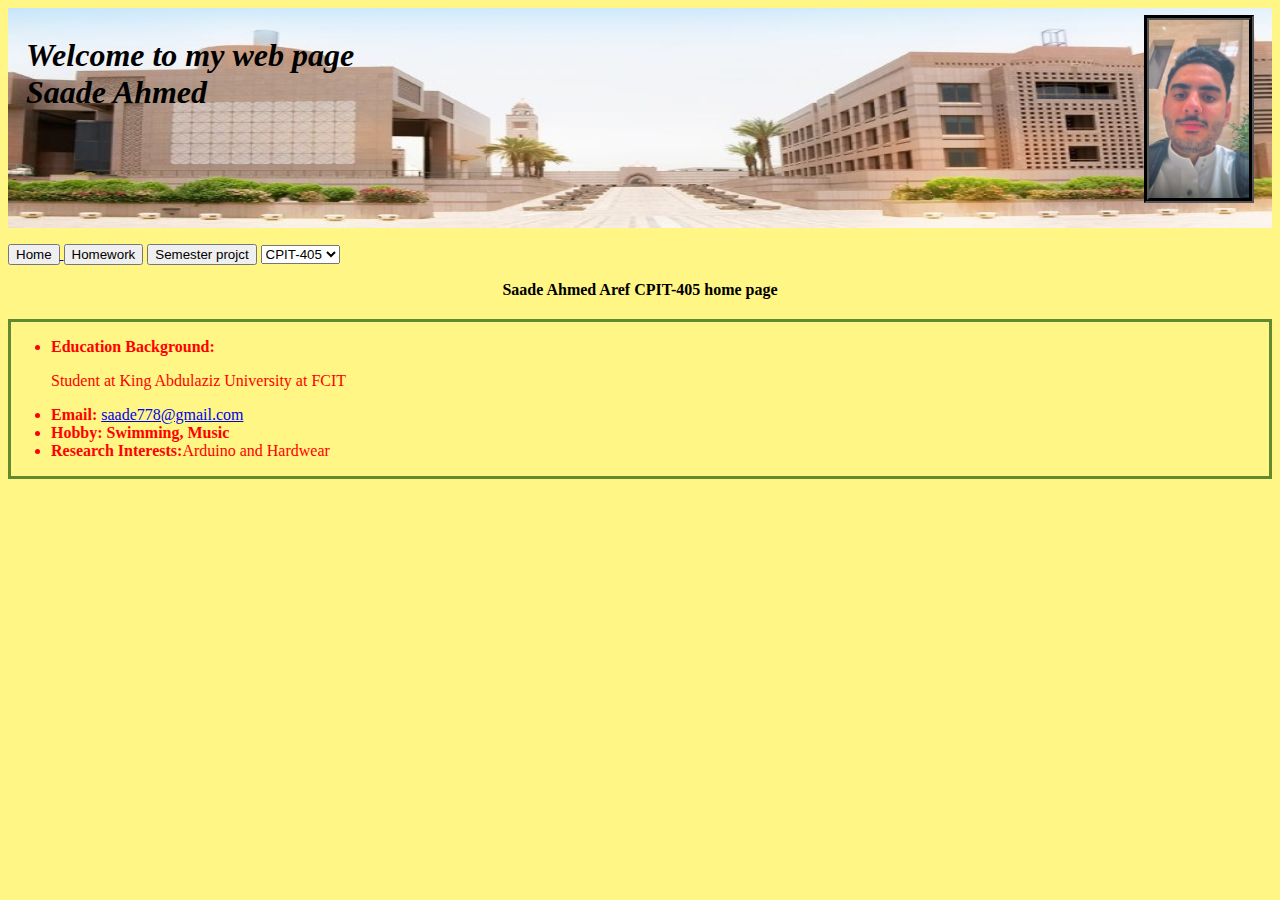
<file: index.html>
<HTML>
<HEAD>
<TITLE> my first html homework </TITLE>
</HEAD>
<BODY BGCOLOR ="#FFF685">

<img src="uni.jpg" alt="uni" style="width:100%;height:220px;background-size: cover;">
<h1  style="position: absolute;top: 16px;left: 26px;"><em>Welcome to my web page <br>Saade Ahmed</em></h1>
<img src="saade1.jpeg" alt="saade1" style="position: absolute;top: 15px;right: 26px; width:100px; border: 5px groove #555;">

<p> </p>

<a href="405-Assignment1-page2.html"><button>Home</button> </a>
<a href="405-Assignment1-page3.html"><button>Homework</button></a>
<a href="405-Assignment1-page5.html"><button>Semester projct</button></a>

<select name="course" id="course">
  <option value="CPIT-405">CPIT-405</option>
  <option value="CPIT-305">CPIT-305</option>
  <option value="CPIT-490">CPIT-490</option>  
</select>

<p style="text-align:center"><b>Saade Ahmed Aref CPIT-405 home page</b></p>

<div style="margin-top:20px;border: 3px solid #61892F;">
<ul>
<li style="color:red;"><b>Education Background:</b></li>
<p> </p>
<p style="color:red;"> Student at King Abdulaziz University at FCIT </p>
<li style="color:red;"><b>Email:</b> <a href="mailto:saade778@gmail.com">saade778@gmail.com</a></li>
<li style="color:red;"><b>Hobby: Swimming, Music</b></li>
<li style="color:red;"><b>Research Interests:</b>Arduino and Hardwear</li>
</ul>
</div>

</BODY>
</HTML>
</file>
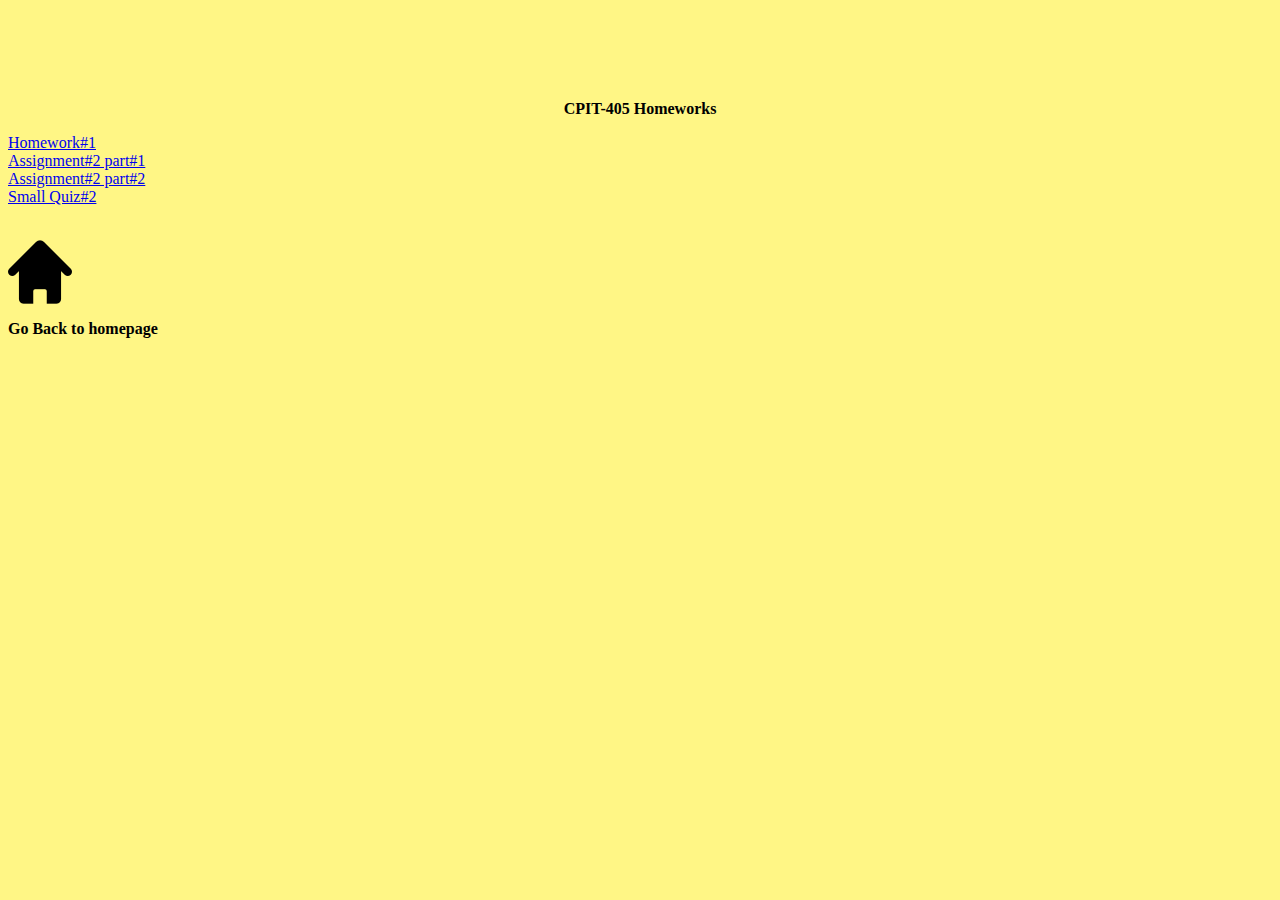
<file: 405-Assignment1-page2.html>
<HTML>
<HEAD>
<TITLE> my first html homework </TITLE>

</HEAD>
<BODY BGCOLOR ="#FFF685">


<p style="margin-top:100px; text-align:center"><b>CPIT-405 Homeworks</b></p>
<a href="405-Assignment1-page3.html">Homework#1</a>
<br>
<a href="./Kabsa.html">Assignment#2 part#1</a>
<br>
<a href="./N_Day.html">Assignment#2 part#2</a>
<br>
<a href="405-Assignment1-page4.html">Small Quiz#2</a>

<br>
<p> </p>
<br>

<a href="405-Assignment1.html"><img src="homepage.png" alt="homepage"> </a>
<p><b>Go Back to homepage</b></p>

</BODY>
</HTML>
</file>
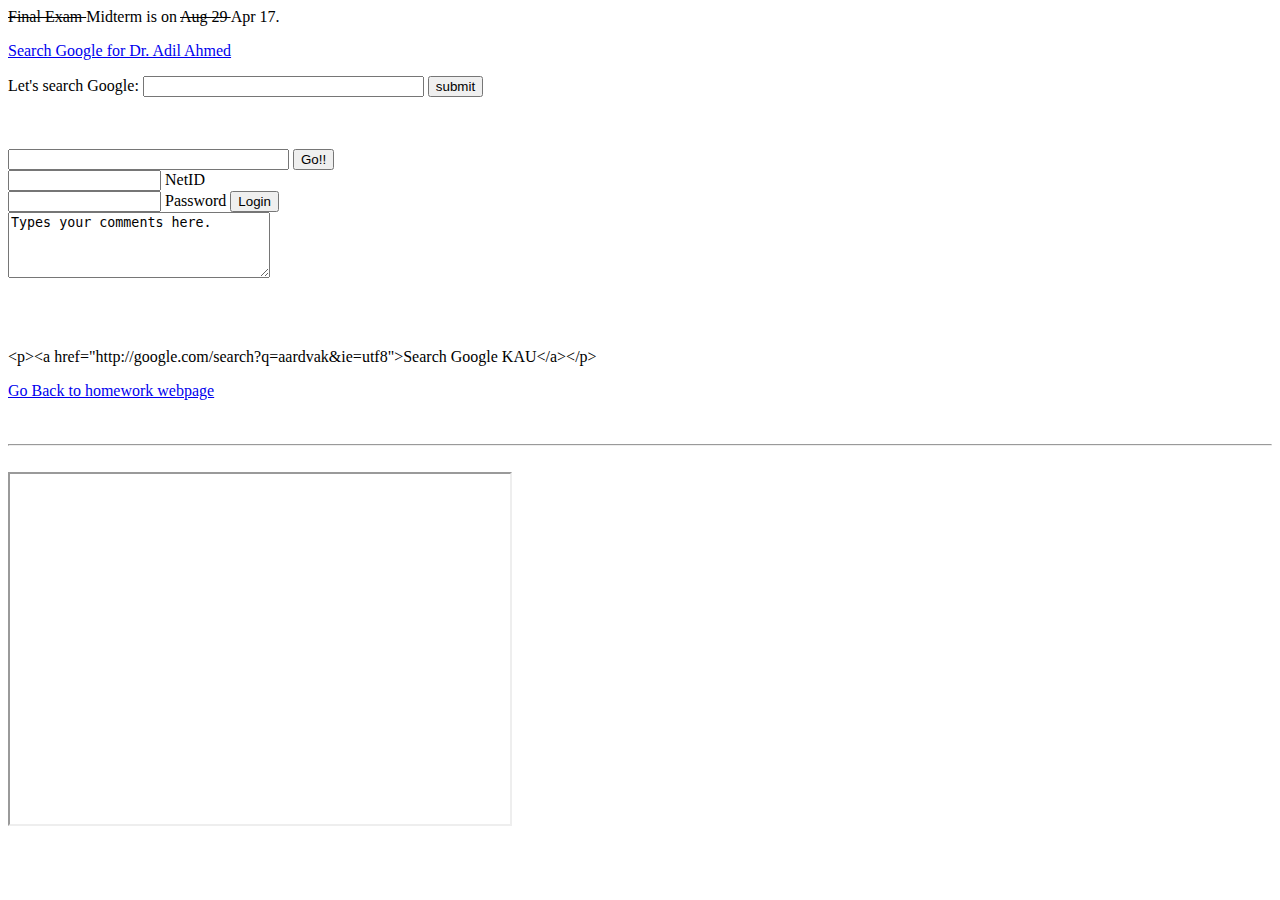
<file: 405-Assignment1-page3.html>
<HTML>
<HEAD>
<TITLE> my first html homework </TITLE>

</HEAD>
<BODY BGCOLOR ="white">


<p><del>Final Exam </del>Midterm is on <del>Aug 29 </del>Apr 17.</p>
<p> </p>
<a href="https://bit.ly/33GUIjT"> Search Google for Dr. Adil Ahmed </a>
<p> </p>

<form action="http://www.google.com/search">
<label for=q>Let's search Google:</label>
<input type=text name=q size="32" id=q>
<input type="hidden" name="ie" value="utf-8">
<input type="hidden" name="oe" value="utf-8">
<input type="submit" value="submit"><br><br><br>
</form>

<form>
<input type=text name=q size="32" id=q>
<label for=q></label>
<input type="submit" value="Go!!"> <br>

<input type=text name=q size="16" id=q>
<label for=q> NetID</label>
<br>
<input type=text name=q size="16" id=q>
<label for=q>  Password</label>
<input type="submit" value="Login"><br>

<textarea rows="4" cols="30">Types your comments here.
</textarea>
</form><br><br><br>

<label>&lt;p&gt;&lt;a href="http://google.com/search?q=aardvak&ie=utf8">Search Google KAU&lt;/a&gt;&lt;/p&gt;</label>
<p> </p>
<a href="405-Assignment1-page2.html">Go Back to homework webpage</a>
<br><br><br>

<hr>
<br>


<iframe width="500" height="350" src="https://www.youtube.com/embed/NMre6IAAAiU"> </iframe>

</BODY>
</HTML>
</file>
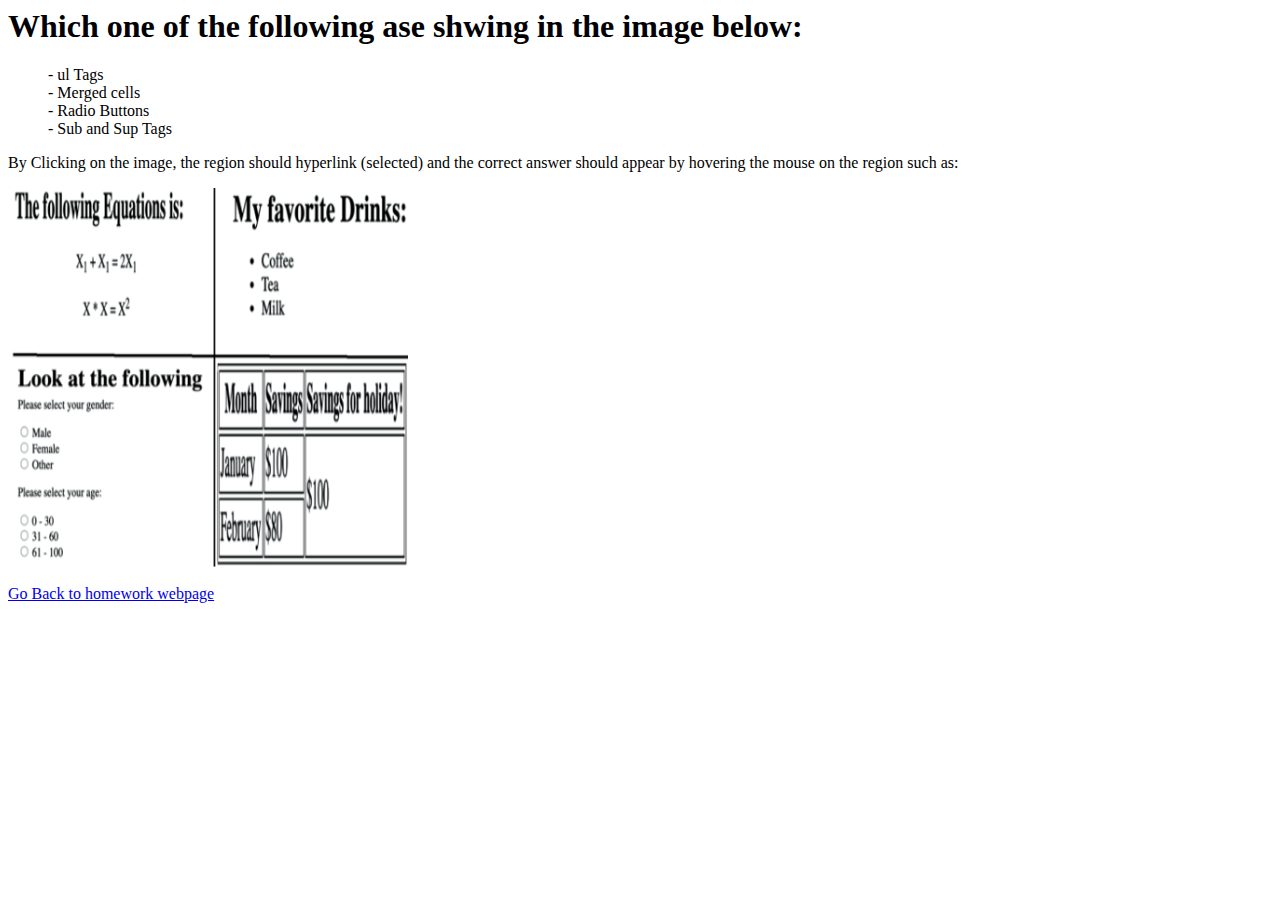
<file: 405-Assignment1-page4.html>
<HTML>
<HEAD>
<TITLE> my first html homework </TITLE>

</HEAD>
<BODY BGCOLOR ="white">


<h1>Which one of the following ase shwing in the image below:</h1>

<dl>
  <dd>- ul Tags</dd>
  <dd>- Merged cells</dd>
  <dd>- Radio Buttons</dd>
  <dd>- Sub and Sup Tags</dd>
</dl>

<p>By Clicking on the image, the region should hyperlink (selected)
 and the correct answer should appear by hovering the mouse on the region such as:</p>
 
 <img src="405-picture.png" alt="Workplace" usemap="#workmap" width="400" height="379">

        <map name="workmap">
          <area title="Sub and Sup Tags" style="outline-color: blue;" shape="rect" coords="0,0,210,170" alt="Computer" href="#">
          <area title="ul Tags" style="outline-color: blue;" shape="rect" coords="210,0,400,170" alt="Computer" href="#">
          <area title="Radio Buttons" style="outline-color: blue;" shape="rect" coords="0,170,200,370" alt="Computer" href="#">
          <area title="Merged cells" style="outline-color: blue;" shape="rect" coords="210,170,400,370" alt="Computer" href="#">
        </map><br><br>
      
        <a href="405-Assignment1-page2.html">Go Back to homework webpage</a>

</BODY>
</HTML>
</file>
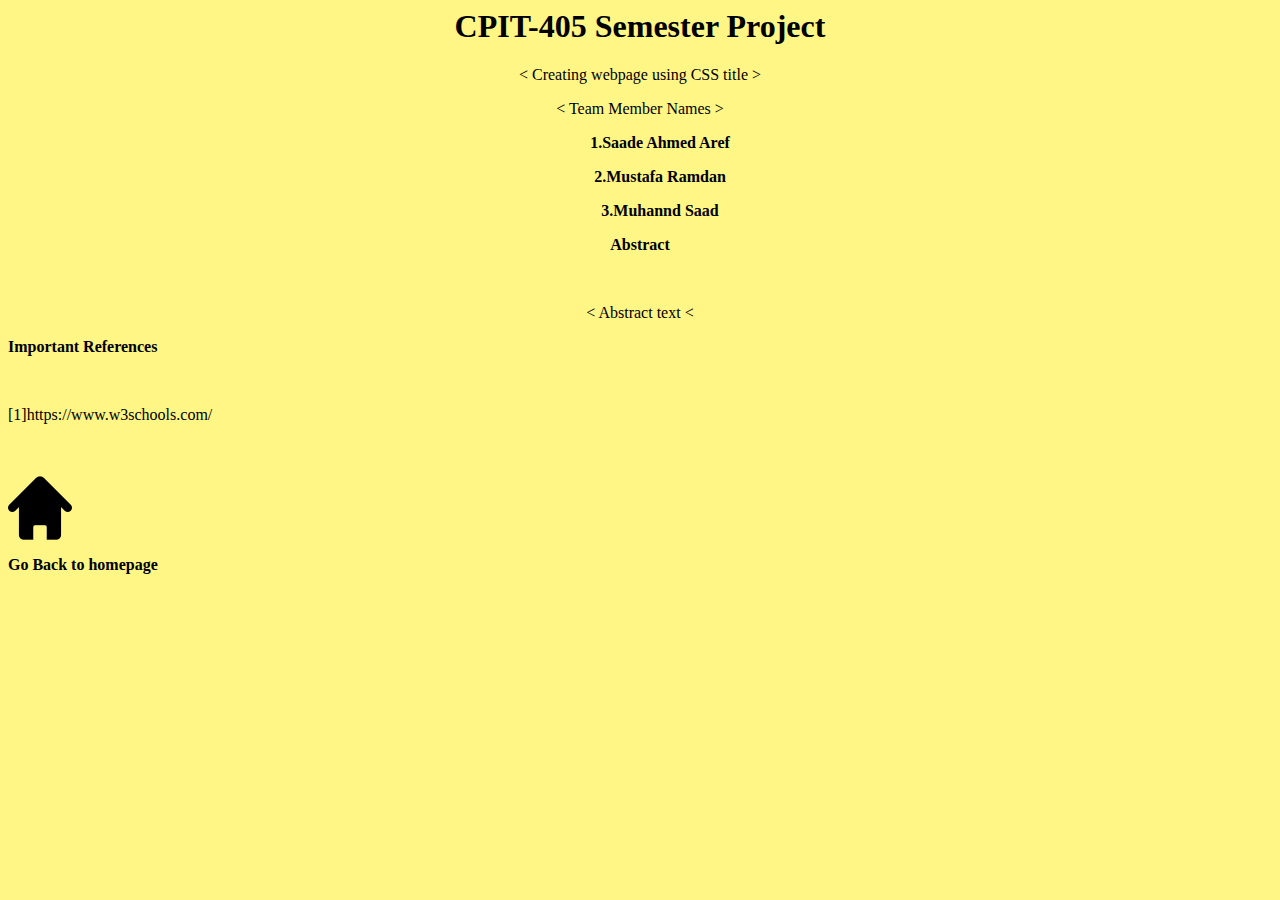
<file: 405-Assignment1-page5.html>
<HTML>
<HEAD>
<TITLE> my first html homework </TITLE>

</HEAD>
<BODY BGCOLOR ="#FFF685">


<h1 style="text-align:center"><b>CPIT-405 Semester Project </b></h1>
<p style="text-align:center">&lt Creating webpage using CSS title &gt </p>
<p style="text-align:center">&lt Team Member Names &gt </p>

<ol type="1"> 

            <p style="text-align:center"><b>1.Saade Ahmed Aref</b></p> 
			<p style="text-align:center"><b>2.Mustafa Ramdan</b></p> 
			<p style="text-align:center"><b>3.Muhannd Saad</b></p>

        </ol>
		
	<p style="text-align:center"><b>Abstract</b></p> 
	<br>
	<p style="text-align:center">&lt Abstract text &lt </p>

<p><b>Important References</b></p>
<br>
<p>[1]https://www.w3schools.com/</p>
<br>
<br>
<a href="405-Assignment1.html"><img src="homepage.png" alt="homepage"> </a>
<p><b>Go Back to homepage</b></p>
</BODY>
</HTML>
</file>
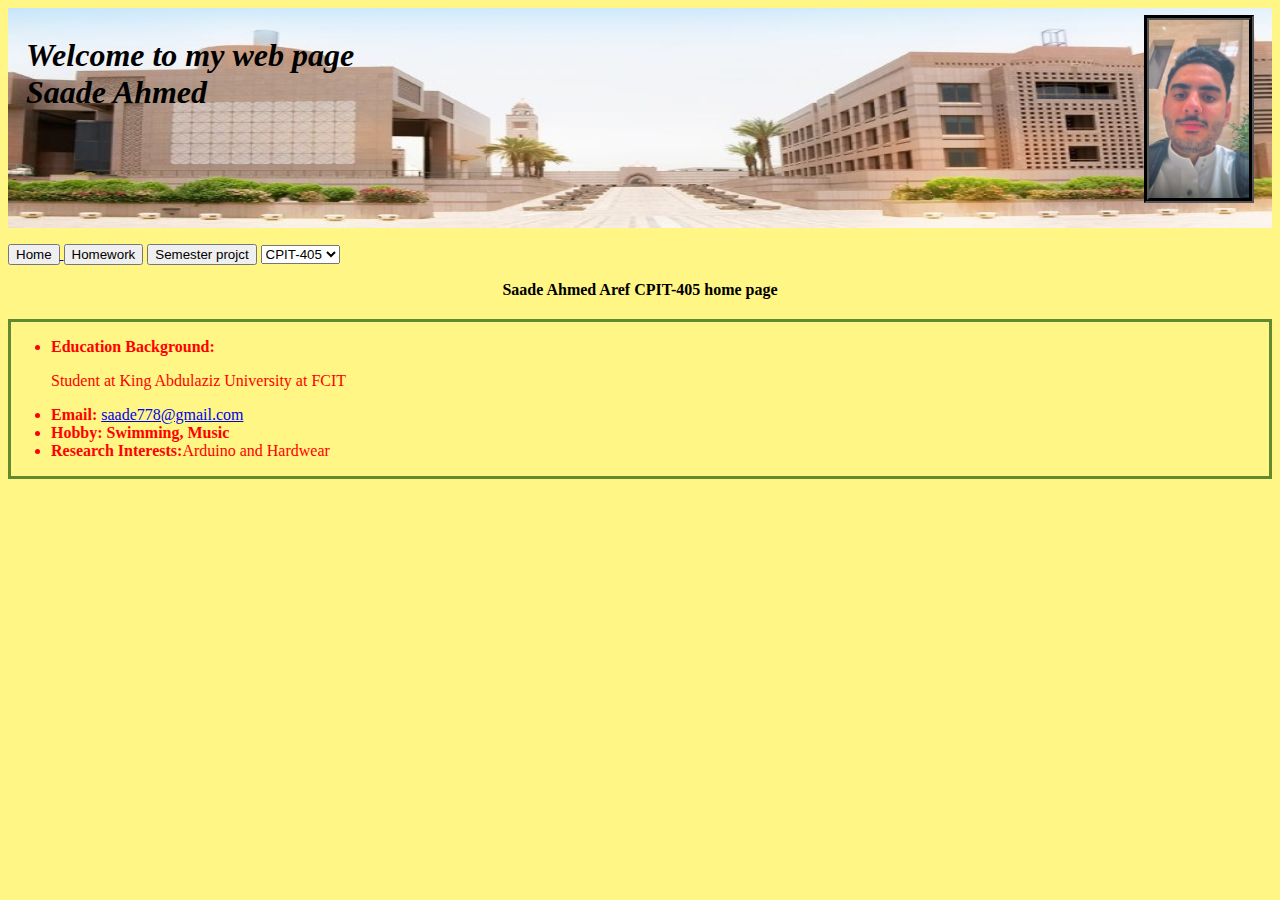
<file: 405-Assignment1.html>
<HTML>
<HEAD>
<TITLE> my first html homework </TITLE>
</HEAD>
<BODY BGCOLOR ="#FFF685">

<img src="uni.jpg" alt="uni" style="width:100%;height:220px;background-size: cover;">
<h1  style="position: absolute;top: 16px;left: 26px;"><em>Welcome to my web page <br>Saade Ahmed</em></h1>
<img src="saade1.jpeg" alt="saade1" style="position: absolute;top: 15px;right: 26px; width:100px; border: 5px groove #555;">

<p> </p>

<a href="405-Assignment1-page2.html"><button>Home</button> </a>
<a href="405-Assignment1-page3.html"><button>Homework</button></a>
<a href="405-Assignment1-page5.html"><button>Semester projct</button></a>

<select name="course" id="course">
  <option value="CPIT-405">CPIT-405</option>
  <option value="CPIT-305">CPIT-305</option>
  <option value="CPIT-490">CPIT-490</option>  
</select>

<p style="text-align:center"><b>Saade Ahmed Aref CPIT-405 home page</b></p>

<div style="margin-top:20px;border: 3px solid #61892F;">
<ul>
<li style="color:red;"><b>Education Background:</b></li>
<p> </p>
<p style="color:red;"> Student at King Abdulaziz University at FCIT </p>
<li style="color:red;"><b>Email:</b> <a href="mailto:saade778@gmail.com">saade778@gmail.com</a></li>
<li style="color:red;"><b>Hobby: Swimming, Music</b></li>
<li style="color:red;"><b>Research Interests:</b>Arduino and Hardwear</li>
</ul>
</div>

</BODY>
</HTML>
</file>
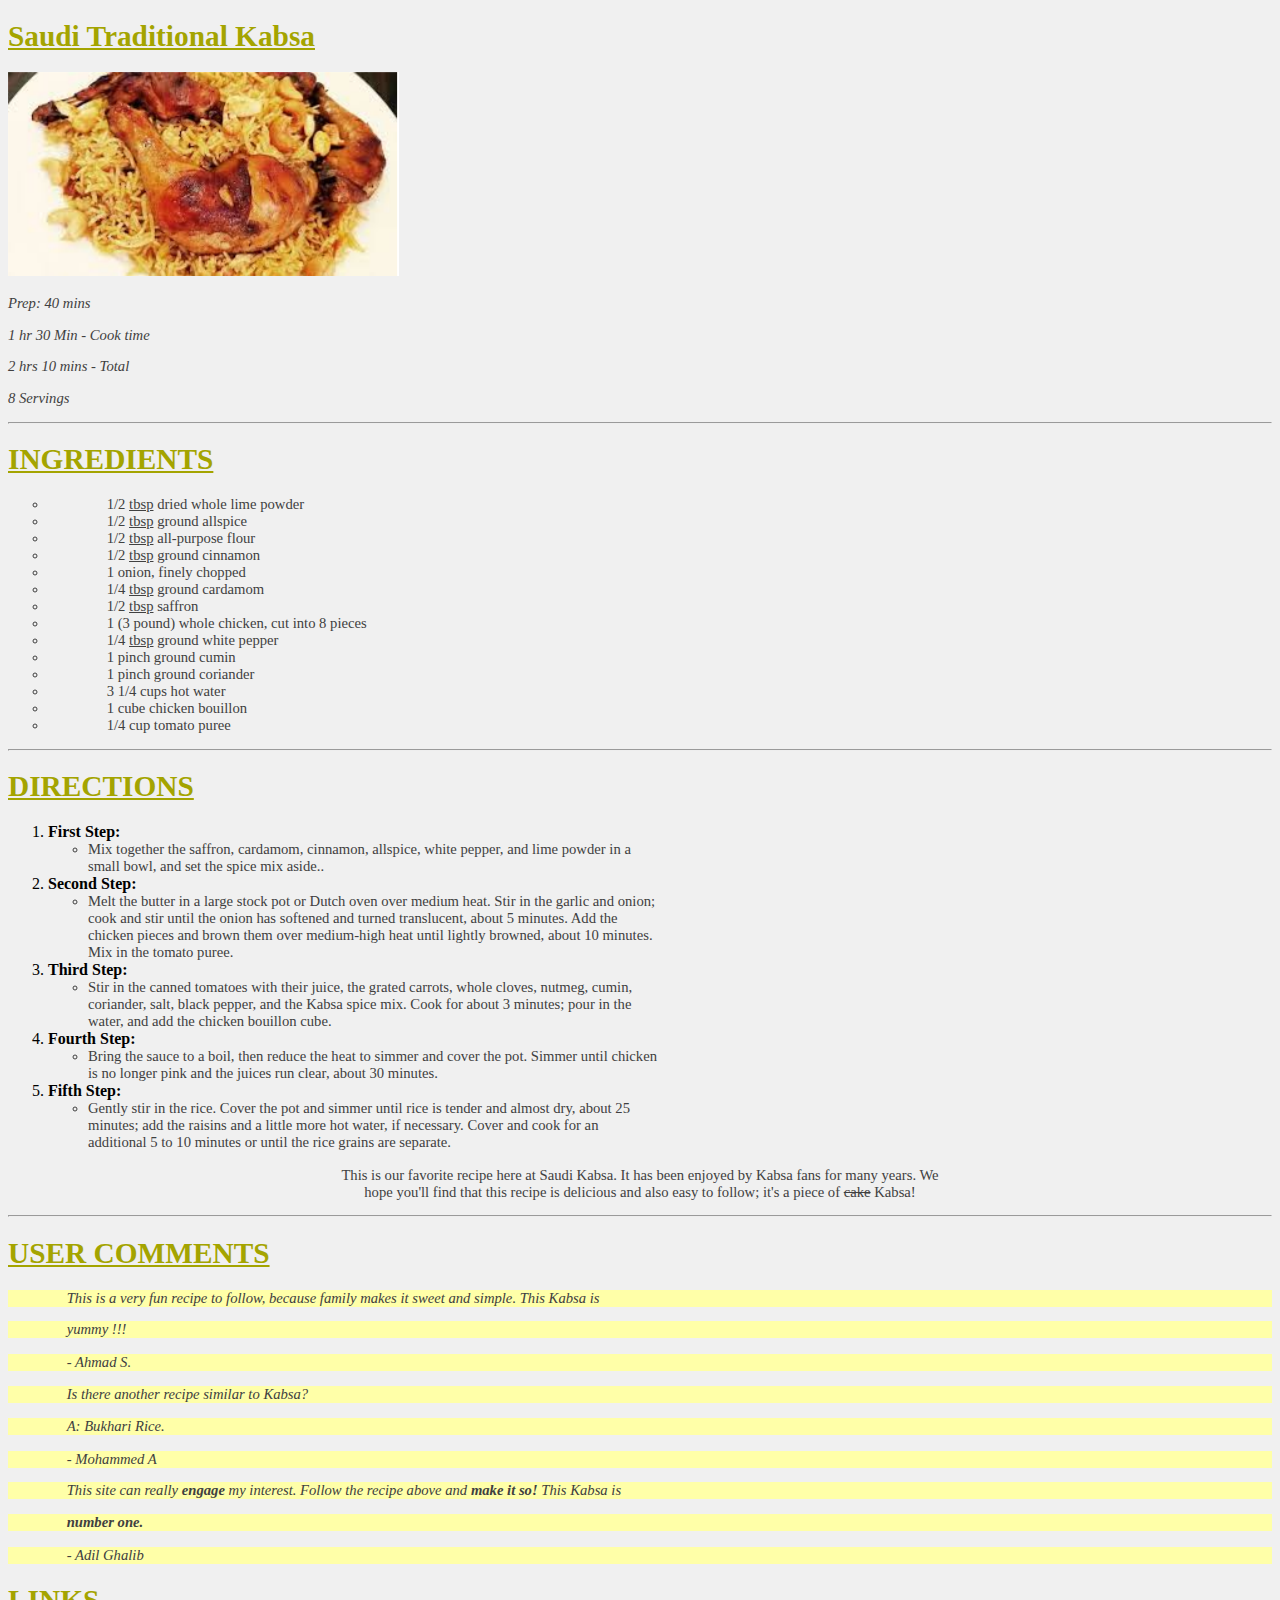
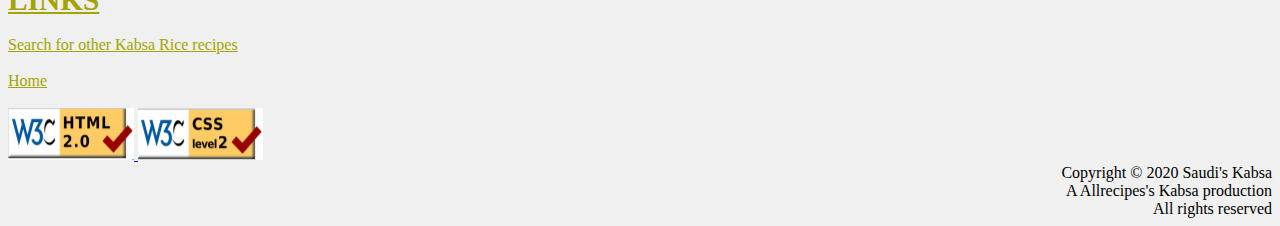
<file: Kabsa.html>
<!DOCTYPE html>
<html>
<head>
<TITLE> Traditional Saudi Rice and Chicken </TITLE>

<link rel="stylesheet" href="recipe.css">


</head>
<body BGCOLOR ="#F0F0F0">

<h1><u>Saudi Traditional Kabsa</u></h1>

<img src="kabsa.PNG" alt="kabsa">

<p class="c">Prep: 40 mins</p>
<p class="c">1 hr 30 Min - Cook time</p>
<p class="c">2 hrs 10 mins - Total</p>
<p class="c">8 Servings</p>

<hr>

<h1><u>INGREDIENTS</u></h1>

 <ul class="a">
  <li>1/2 <u>tbsp</u> dried whole lime powder</li>
  <li>1/2 <u>tbsp</u> ground allspice</li>
  <li>1/2 <u>tbsp</u> all-purpose flour</li>
  <li>1/2 <u>tbsp</u> ground cinnamon</li>
  <li>1 onion, finely chopped</li>
  <li>1/4 <u>tbsp</u> ground cardamom</li>
  <li>1/2 <u>tbsp</u> saffron</li>
  <li>1 (3 pound) whole chicken, cut into 8 pieces</li>
  <li>1/4 <u>tbsp</u> ground white pepper </li>
  <li>1 pinch ground cumin</li>
  <li>1 pinch ground coriander</li>
  <li>3 1/4 cups hot water</li>
  <li>1 cube chicken bouillon</li>
  <li>1/4 cup tomato puree</li>
</ul>

<hr>

<h1><u>DIRECTIONS</u></h1>

<ol>

  <li><b>First Step:</b></li>
    <ul class="b">
      <li>Mix together the saffron, cardamom, cinnamon, allspice, white pepper, and lime powder in a<br>
          small bowl, and set the spice mix aside..</li>
    </ul>
  
  <li><b>Second Step:</b></li>
    <ul class="b">
      <li>Melt the butter in a large stock pot or Dutch oven over medium heat. Stir in the garlic and onion;<br>
          cook and stir until the onion has softened and turned translucent, about 5 minutes. Add the<br>
          chicken pieces and brown them over medium-high heat until lightly browned, about 10 minutes.<br>
          Mix in the tomato puree.</li>
   </ul>
   
   
  <li><b>Third Step:</b></li>
     <ul class="b">
       <li>Stir in the canned tomatoes with their juice, the grated carrots, whole cloves, nutmeg, cumin,<br>
           coriander, salt, black pepper, and the Kabsa spice mix. Cook for about 3 minutes; pour in the<br>
           water, and add the chicken bouillon cube.</li>
  </ul>
  
  
  <li><b>Fourth Step:</b></li>
     <ul class="b">
       <li>Bring the sauce to a boil, then reduce the heat to simmer and cover the pot. Simmer until chicken<br>
           is no longer pink and the juices run clear, about 30 minutes.</li>
  </ul>
  
  
  <li><b>Fifth Step:</b></li>
     <ul class="b">
      <li>Gently stir in the rice. Cover the pot and simmer until rice is tender and almost dry, about 25<br>
          minutes; add the raisins and a little more hot water, if necessary. Cover and cook for an<br>
          additional 5 to 10 minutes or until the rice grains are separate.</li>
  </ul>
  
</ol> 

<p class ="a" style="text-align:center">This is our favorite recipe here at Saudi Kabsa. It has been enjoyed by Kabsa fans for many years. We<br>
hope you'll find that this recipe is delicious and also easy to follow; it's a piece of <del>cake</del> Kabsa!</p>

<hr>

<h1><u>USER COMMENTS</u></h1>

    <p class="b" >This is a very fun recipe to follow, because family makes it sweet and simple. This Kabsa is<p class="b"> yummy !!!</p> </p>
	<p class="b">- Ahmad S.</p>
	<p class="b">Is there another recipe similar to Kabsa?<p class="b">A: Bukhari Rice.</p></p>
	<p class="b">- Mohammed A</p>
	<p class="b">This site can really <b>engage</b> my interest. Follow the recipe above and <b>make it so!</b> This Kabsa is<p class="b"><b>number one.</b></p></p>
    <p class="b">- Adil Ghalib</p>
	
	<h1><u>LINKS</u></h1>
	
	<a href="https://www.google.com/search?q=Saudi+Kabsa+recipe&start=10"style="color:#A4A400"> Search for other Kabsa Rice recipes</a>
	<br>
	<br>
	<a href="405-Assignment1.html"style="color:#A4A400 ">Home</a>
	<br>
	<br>
	
	<a href="https://validator.w3.org/#validate_by_input"><img src="./html2.PNG" alt="html2"> </a>
    <a href="http://jigsaw.w3.org/css-validator/#validate_by_input"><img src="./css.PNG" alt="css"> </a>
	
	<footer style="text-align: right;">Copyright &copy; 2020 Saudi's Kabsa
	  <footer style="text-align: right;"> A Allrecipes's Kabsa production</footer> 
	     <footer style="text-align: right;"> All rights reserved
	    </footer> 
	</footer>
	
	
</body>
</html>
</file>
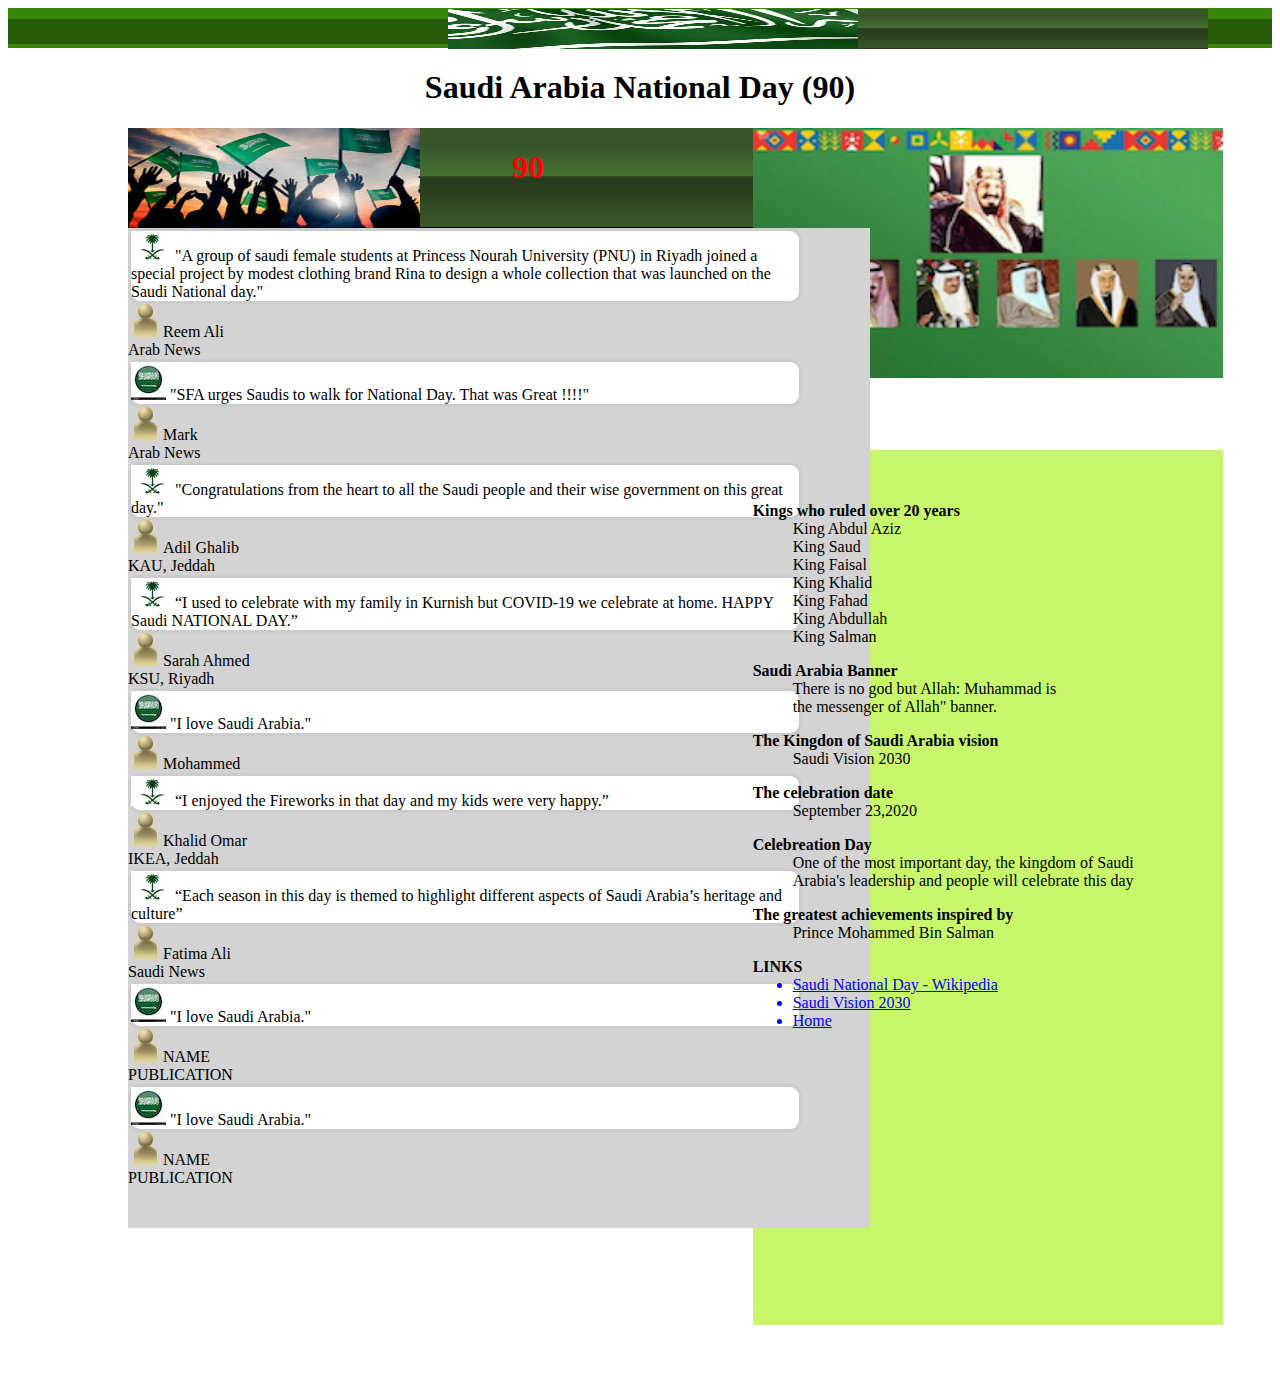
<file: N_Day.html>
<HTML>
<HEAD>
<TITLE> my first html homework </TITLE>

<link rel="stylesheet" href="style.css">

</HEAD>
<BODY>

<img src="rancidbannerbg.png"alt="rancidbannerbg"style="width:100%;height:40px;background-size: cover;">
<img src="rancidbanner1.png" alt="rancidbanner1" style="position: absolute;top:1%; left: 35%;width:500px; height:40px ">
<img src="rottenlargebg.png" alt="rottenlargebg" style="position: absolute;top:1%; left: 67%;width:350px; height:40px ">

<h1 style="text-align:center"><b>Saudi Arabia National Day (90)</b></h1>

 <img src="freshlarge.png" alt="freshlarge" style="position: absolute; left: 10%;width:350px; height:100px ">
 <img src="rottenlargebg.png" alt="rottenlargebg" style="position: absolute; left: 32.8%;width:400px; height:100px ">
 <h1  style="position: absolute; left: 40%; color:red;"><b>90</b></h1>
 

  <img src="bg.png" alt="bg" style="position: absolute; top:50%; left: 58.8%;width:470px; height:875px ">
  <img src="National Day.png" alt="National Day" style="position: absolute; left: 58.8%;width:470px; height:250px ">
  
  <div class ="a">
  
   <div class ="b"> 
     <img src="fresh.gif" alt="fresh">
	   "A group of saudi female students at Princess Nourah University (PNU) in Riyadh joined a special project by modest clothing brand Rina to design a whole collection that was launched on the Saudi National day."
	</div>
	

	<img src="critic.gif" alt="critic">Reem Ali<br>Arab News<br>
	

	
	<div class ="b"> 
     <img src="rotten.gif" alt="rotten">
	   "SFA urges Saudis to walk for National Day. That was Great !!!!" 
	</div>
	

	<img src="critic.gif" alt="critic">Mark<br>Arab News<br>

	
	<div class ="b"> 
     <img src="fresh.gif" alt="fresh">
	    "Congratulations from the heart to all the Saudi people and their wise government on this great day." 
	</div>
	<img src="critic.gif" alt="critic">Adil Ghalib<br>KAU, Jeddah<br>
	

	
	
	<div class ="b"> 
     <img src="fresh.gif" alt="fresh">
	    “I used to celebrate with my family in Kurnish but COVID-19 we celebrate at home. HAPPY Saudi NATIONAL DAY.”
	</div>
	
	  <img src="critic.gif" alt="critic">Sarah Ahmed<br>KSU, Riyadh<br>
	

	
		<div class ="b"> 
     <img src="rotten.gif" alt="rotten">
	   "I love Saudi Arabia."
	</div>
	
	  <img src="critic.gif" alt="critic">Mohammed<br>
	

	
		<div class ="b"> 
     <img src="fresh.gif" alt="fresh">
	    “I enjoyed the Fireworks in that day and my kids were very happy.”
	</div>
	
	  <img src="critic.gif" alt="critic">Khalid Omar<br>IKEA, Jeddah<br>
	

	
		<div class ="b"> 
     <img src="fresh.gif" alt="fresh">
	    “Each season in this day is themed to highlight different aspects of Saudi Arabia’s heritage and culture”
	</div>
	
	  <img src="critic.gif" alt="critic">Fatima Ali<br>Saudi News<br>
	  
	  <div class ="b"> 
     <img src="rotten.gif" alt="rotten">
	   "I love Saudi Arabia."
	</div>
	
	  <img src="critic.gif" alt="critic">NAME<br>PUBLICATION<br>
	  
	  <div class ="b"> 
     <img src="rotten.gif" alt="rotten">
	   "I love Saudi Arabia."
	</div>
	
	  <img src="critic.gif" alt="critic">NAME<br>PUBLICATION<br>

	 
  
  </div>
  
  <div class= "c">
<dl>
            <dt><span class="bold">Kings who ruled over 20 years</span></dt>
                <dd>King Abdul Aziz</dd>
                <dd>King Saud</dd>
                <dd>King Faisal</dd>
                <dd>King Khalid</dd>
                <dd>King Fahad</dd>
                <dd>King Abdullah</dd>
                <dd>King Salman</dd>
        </dl>

        <dl>
            <dt><span class="bold">Saudi Arabia Banner</span></dt>
            <dd>There is no god but Allah: Muhammad is<br> the messenger of Allah" banner.</dd>
        </dl>

        <dl>
            <dt><span class="bold">The Kingdon of Saudi Arabia vision</span></dt>
            <dd>Saudi Vision 2030</dd>
        </dl>

        <dl>
            <dt><span class="bold">The celebration date</span></dt>
            <dd>September 23,2020</dd>
        </dl>

        <dl>
            <dt><span class="bold">Celebreation Day</span></dt>
            <dd>One of the most important day, the kingdom of Saudi<br> Arabia's leadership and people will celebrate this day</dd>
        </dl>

        <dl>
            <dt><span class="bold">The greatest achievements inspired by</span></dt>
            <dd>Prince Mohammed Bin Salman</dd>
        </dl>

        <dl>
            <dt><span class="bold">LINKS</span></dt>
            <ul>
			<a href="https://en.wikipedia.org/wiki/Saudi_National_Day">
                <li>Saudi National Day - Wikipedia</li>
				</a>
				
				<a href="https://vision2030.gov.sa/en">
                <li>Saudi Vision 2030</li>
				</a>
				
				<a href="./405-Assignment1.html">
                <li>Home</li>
				</a>
				
            </ul>
        </dl>
	
  </div>
  
  

</BODY>
</HTML>
</file>
<file: recipe.css>
h1 {
  color: #A4A400;
  font-size: 22pt;
}

ul.a {
  list-style-type: circle;
  color:#404040 ;
  text-indent: 4em;
  font-size: 11pt;
  
}

ul.b {
  list-style-type: circle;
  color:#404040 ;
  font-size: 11pt;
  
}


p.a {
  font-style: normal;
  color:#404040 ;
  font-size: 11pt;

}

p.b {
  font-style: italic;
  color:#404040 ;
  font-size: 11pt;
  text-indent: 4em;
  background-color: #FFFFA8 ;
}

br.b{
	p.b {
  font-style: italic;
  color:#404040 ;
  font-size: 11pt;
  text-indent: 4em;
  background-color: #FFFFA8 ;
}
}

p.c {
  font-style: oblique;
  color:#404040 ;
  font-size: 11pt;
  
}
</file>
<file: style.css>
.bold{

    font-weight: bold;
}

div.a {
  position: absolute;
  background-color: lightgrey;
  width: 742px;
  left:10%;
  top:228px;
  height:1000px; 
  

}

div.b {
    
    background:white;
    border: 2px solid #CCCCCC;
    border-radius: 12px;
    border-width: 3px;
	
	width:90%
	
}

div.c{

	position: absolute; 
	top:54%; left: 58.8%;
	width:470px; 
	height:100%
	
 
}

p.a{
 font-weight: bold;
 
}

p.b{
text-indent: 2em;

}
</file>
